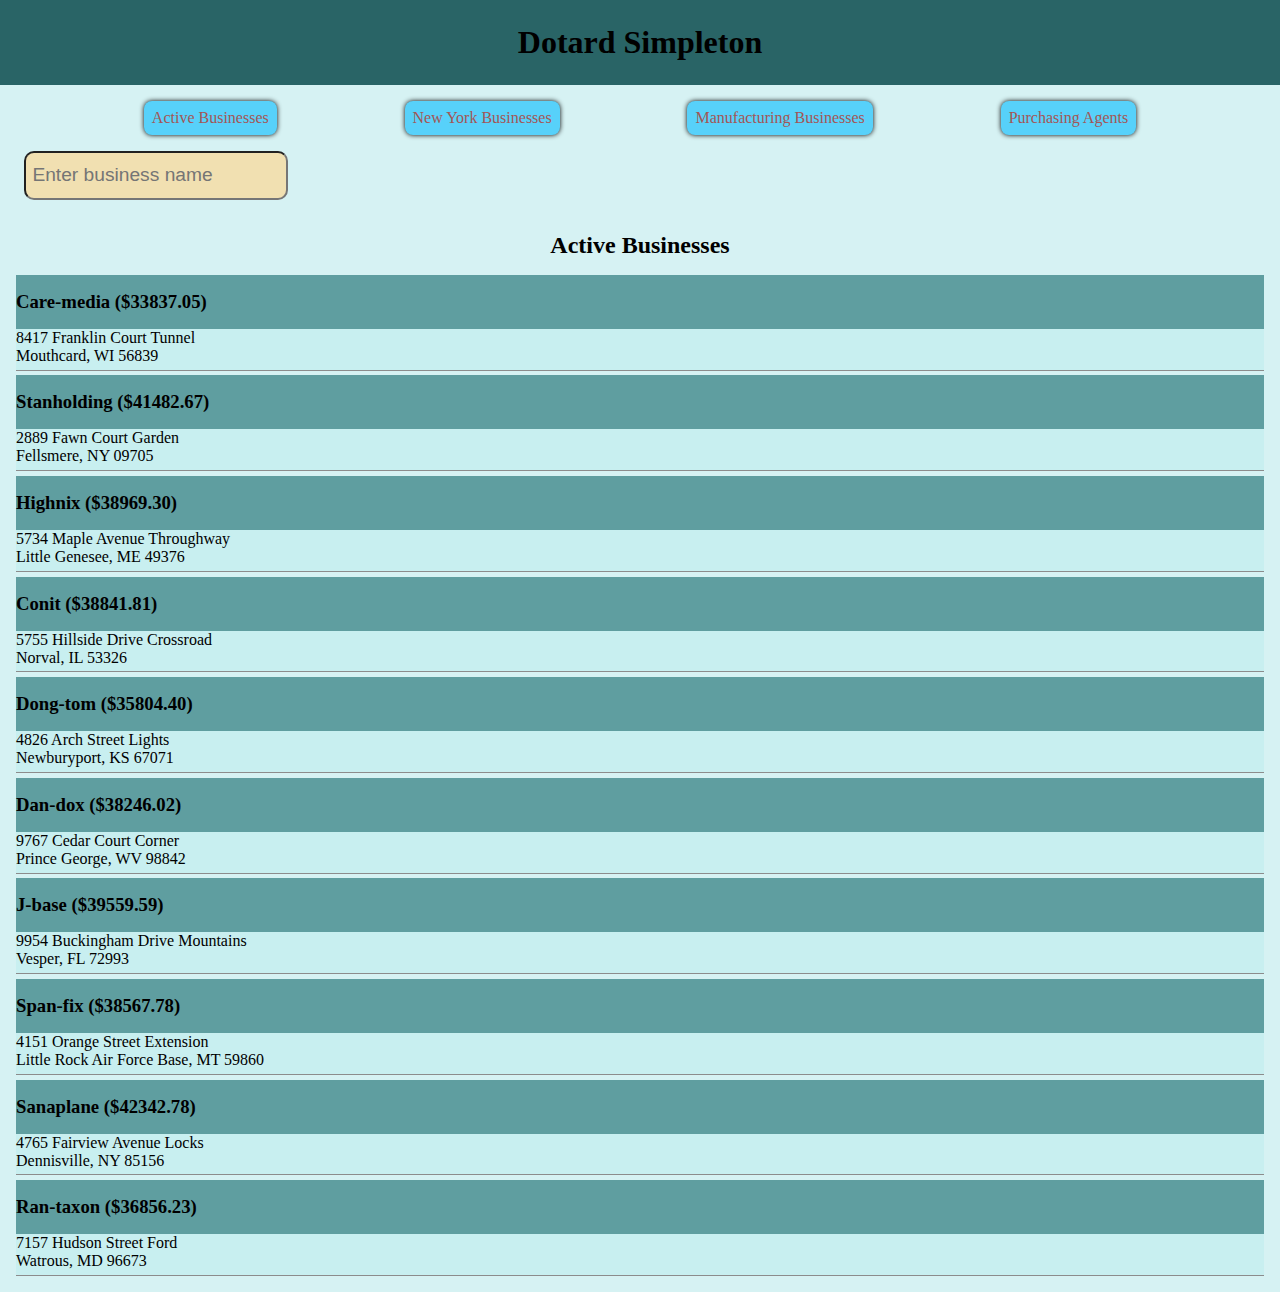
<file: index.html>
<!DOCTYPE html>
<html lang="en">
<head>
    <meta charset="UTF-8">
    <meta http-equiv="X-UA-Compatible" content="IE=edge">
    <meta name="viewport" content="width=device-width, initial-scale=1.0">
    <link rel="stylesheet" href="styles/main.css">
    <title>Dotard Simbleton</title>
</head>
<body>
    <header>
        <h1 class="header__title">Dotard Simpleton</h1>
        <nav class="navbar">
            <a class="navitem" href="index.html">Active Businesses</a>
            <a class="navitem" href="newyork.html">New York Businesses</a>
            <a class="navitem" href="manufacturing.html">Manufacturing Businesses</a>
            <a class="navitem" href="purchasingagents.html">Purchasing Agents</a>
        </nav>
    </header>
    <main>
    <input type="text" placeholder="Enter business name" id="companySearch" class="find"/>
    <section class="active-Businesses">
        <div class="foundCompanies">
    
        </div>
    <h2>Active Businesses</h2>
    <div id="companies">

    </div>
   

</section>
</main>
    <script type="module" src="scripts/main.js"></script>
</body>
</html>
</file>
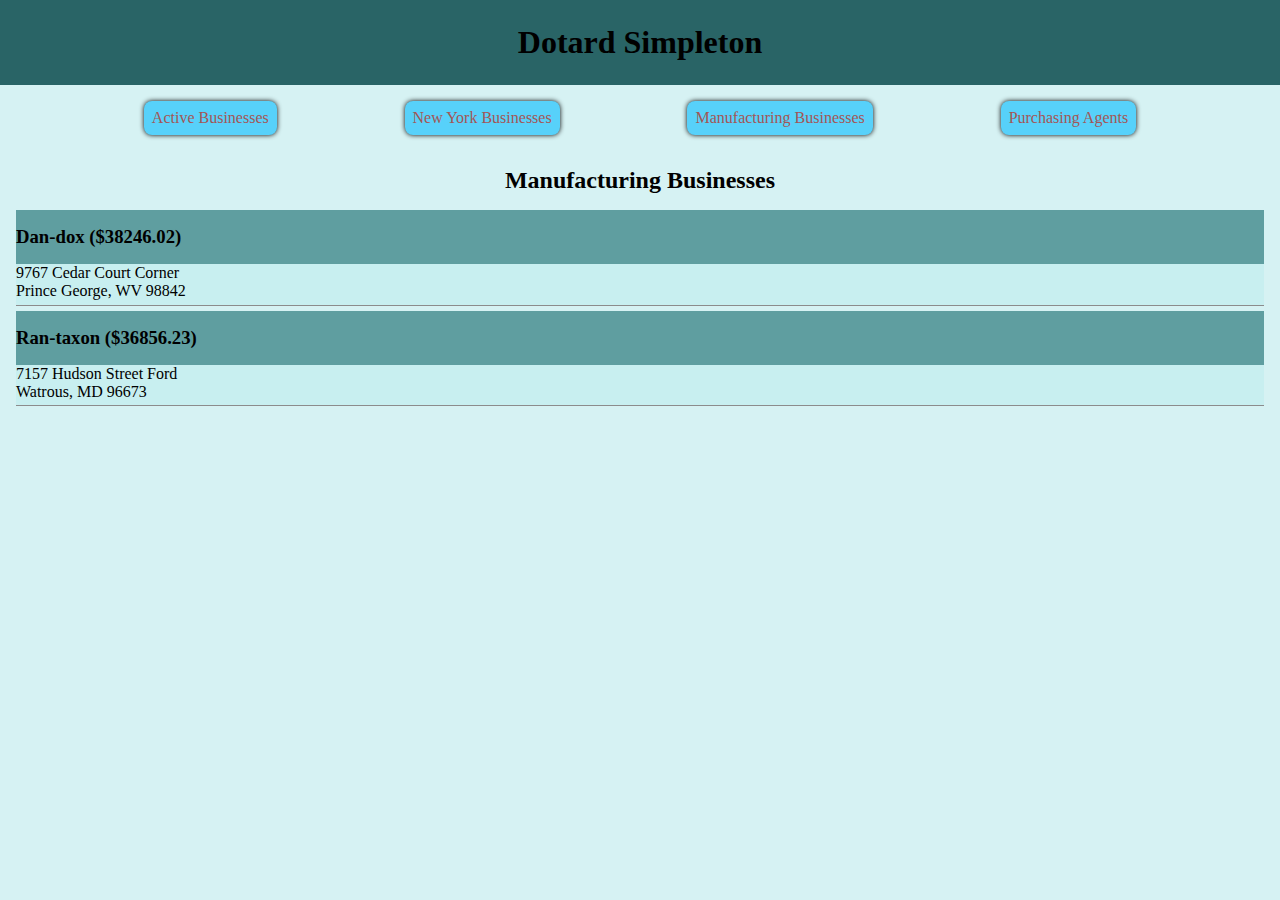
<file: manufacturing.html>
<!DOCTYPE html>
<html lang="en">

<head>
    <meta charset="UTF-8">
    <meta http-equiv="X-UA-Compatible" content="IE=edge">
    <meta name="viewport" content="width=device-width, initial-scale=1.0">
    <link rel="stylesheet" href="styles/main.css">
    <title>Dotard Simbleton</title>
</head>

<body>
    <header>
        <h1 class="header__title">Dotard Simpleton</h1>
        <nav class="navbar">
            <a class="navitem" href="index.html">Active Businesses</a>
            <a class="navitem" href="newyork.html">New York Businesses</a>
            <a class="navitem" href="manufacturing.html">Manufacturing Businesses</a>
            <a class="navitem" href="purchasingagents.html">Purchasing Agents</a>
        </nav>
    </header>
    <section class="active-Businesses">
        
        <article class="businessList--manufacturing">
            <h2>Manufacturing Businesses</h2>
            <!-- Manufacturing businesses go here --->
        </article>

    </section>
    <script type="module" src="scripts/manufacturing.js"></script>
</body>

</html>
</file>
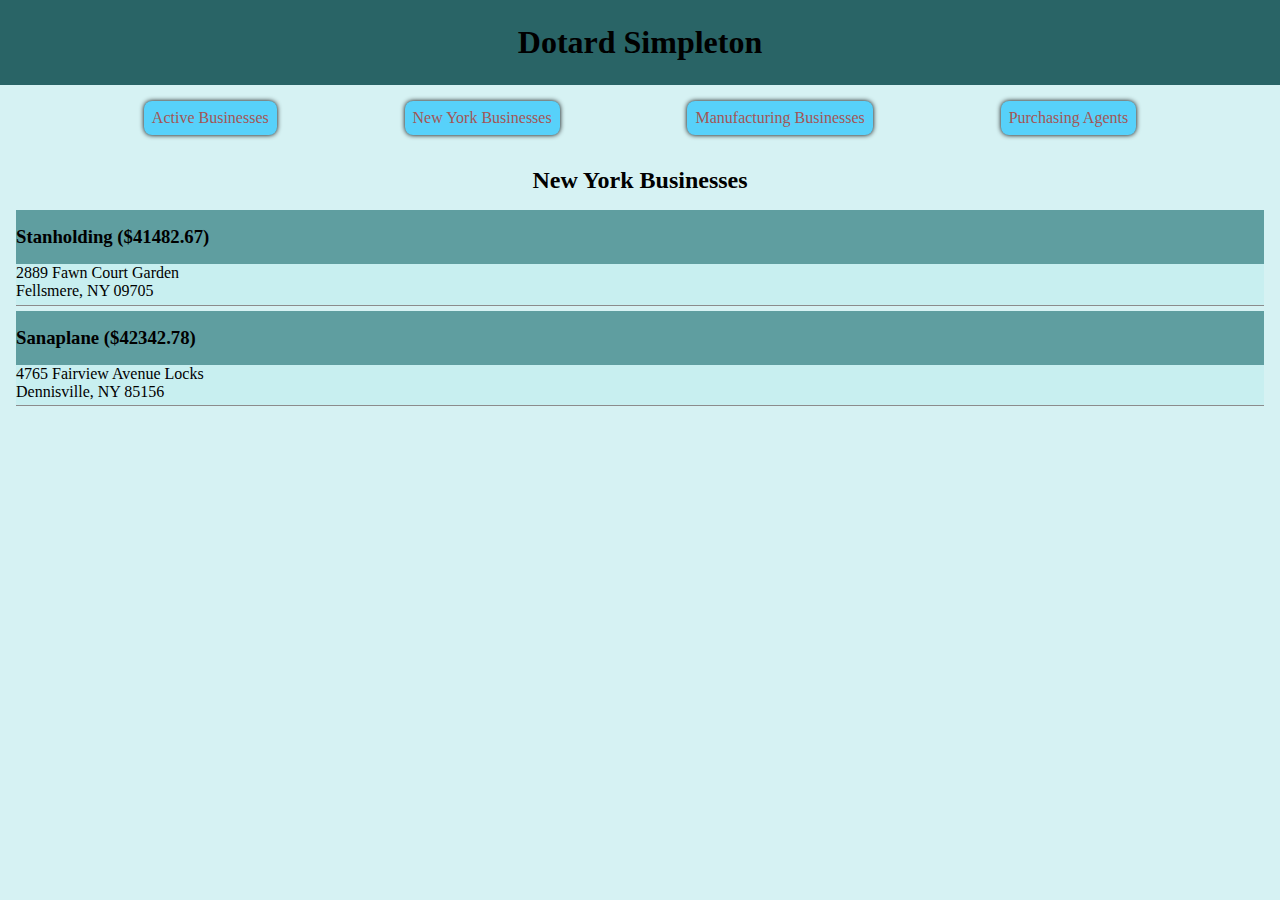
<file: newyork.html>
<!DOCTYPE html>
<html lang="en">

<head>
    <meta charset="UTF-8">
    <meta http-equiv="X-UA-Compatible" content="IE=edge">
    <meta name="viewport" content="width=device-width, initial-scale=1.0">
    <link rel="stylesheet" href="styles/main.css">
    <title>Dotard Simbleton</title>
</head>

<body>
    <header>
        <h1 class="header__title">Dotard Simpleton</h1>
        <nav class="navbar">
            <a class="navitem" href="index.html">Active Businesses</a>
            <a class="navitem" href="newyork.html">New York Businesses</a>
            <a class="navitem" href="manufacturing.html">Manufacturing Businesses</a>
            <a class="navitem" href="purchasingagents.html">Purchasing Agents</a>
        </nav>
    </header>
    <section class="active-Businesses">
        
        <article class="businessList--newYork">
            <h2>New York Businesses</h2>
            <!-- New York businesses go here --->
        </article>
        

    </section>
    <script type="module" src="scripts/NewYork.js"></script>
</body>

</html>
</file>
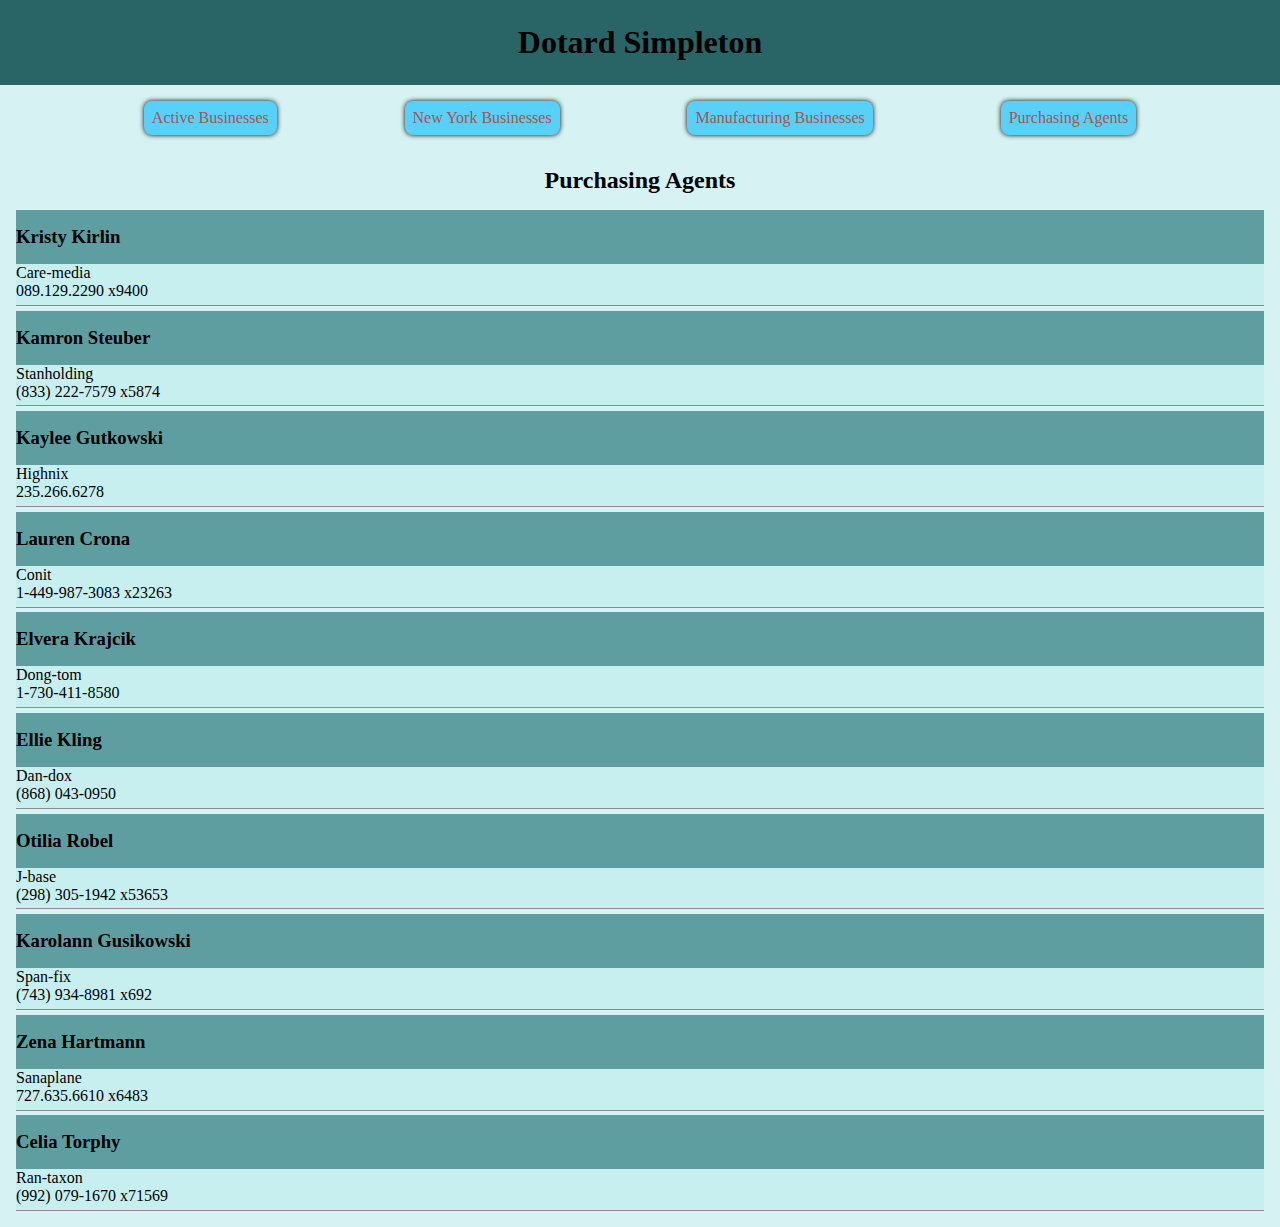
<file: purchasingagents.html>
<!DOCTYPE html>
<html lang="en">

<head>
    <meta charset="UTF-8">
    <meta http-equiv="X-UA-Compatible" content="IE=edge">
    <meta name="viewport" content="width=device-width, initial-scale=1.0">
    <link rel="stylesheet" href="styles/main.css">
    <title>Dotard Simbleton</title>
</head>

<body>
    <header>
        <h1 class="header__title">Dotard Simpleton</h1>
        <nav class="navbar">
            <a class="navitem" href="index.html">Active Businesses</a>
            <a class="navitem" href="newyork.html">New York Businesses</a>
            <a class="navitem" href="manufacturing.html">Manufacturing Businesses</a>
            <a class="navitem" href="purchasingagents.html">Purchasing Agents</a>
        </nav>
    </header>
    <section class="active-Businesses">
        <article class="agents">
            <h2>Purchasing Agents</h2>
            <!-- New York businesses go here --->
        </article>

    </section>
    <script type="module" src="scripts/purchaseagent.js"></script>
</body>

</html>
</file>
<file: styles/main.css>
* {
    box-sizing: border-box;
    margin:0;
    margin: 0;
    /* border: 1px black solid; */
}
body {
    background-color: rgb(214, 242, 243);
}
h2 {
    padding: 1rem;
    text-align: center;
}
.header__title {
    text-align: center;
    background-color: rgb(41, 100, 102);
    padding:1.5rem 0;
}
.navbar {
    display: flex;
    justify-content: space-evenly;
    margin: 1rem;
}
.navitem {
    color: rgb(163, 86, 86);
    padding: .5rem;
    border-radius: 8px;
    text-decoration: none;
    background-color: rgb(87, 209, 250);

    box-shadow: 0 0 5px black;
}
.navitem:active {
    box-shadow: 0 0 5px black;
    padding: .4rem;
}
.navitem:hover {
    
    color: rgb(41, 100, 102);
}

#companySearch {
    outline: none;
}

.find {
    padding: .4rem;
    margin-left: 1.5rem;
    line-height: 2rem;
    background: rgb(241, 224, 177);
    border-radius: 10px;
    font-size: 1.2rem;
}
.active-Businesses {
    margin:1rem;
}
.company {
    padding-bottom: .3rem;
    border-bottom: 1px solid rgb(140,140,140);
    margin-bottom: .3rem;
    background-color: rgb(200, 239, 240);
}
.companyName {
    padding: 1rem 0;
    background-color: cadetblue;
}
</file>
